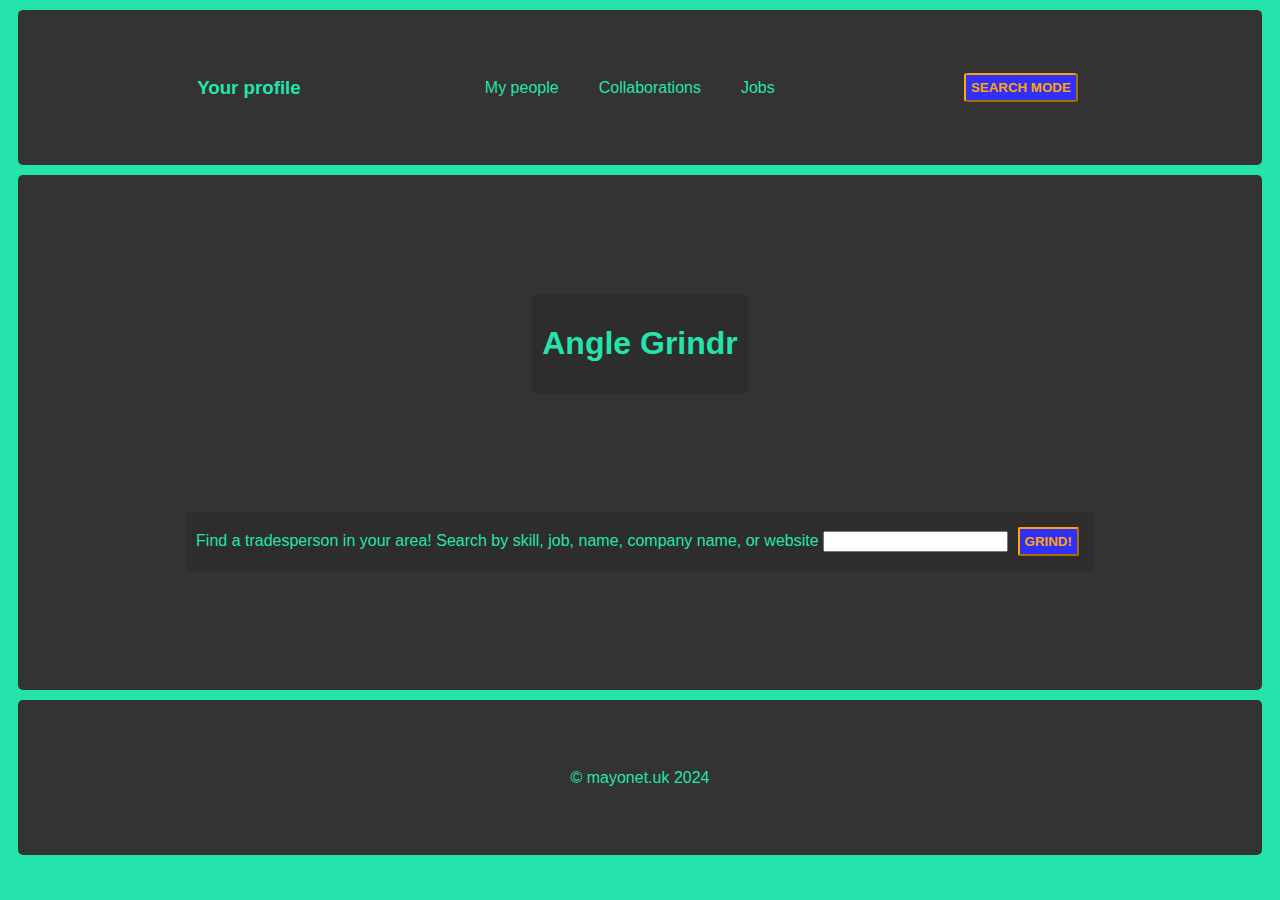
<file: index.html>
<!DOCTYPE html>
<html lang="en">
<head>
    <meta charset="UTF-8">
    <meta name="viewport" content="width=device-width, initial-scale=1.0">
    <title>Angle Grindr Search</title>
    <link rel="stylesheet" href="style.css">
</head>
<!-- index.html is my landing page. it defaults to search mode where you can look up profiles -->
<!-- page1.html will refer to browse mode where you browse through profiles -->
<body>
    <header class="container header">
        <div>
            <h3>Your profile</h3>
        </div>
        <div class="header nav">
            <div><nav>My people</nav></div>
            <div><nav>Collaborations</nav></div>
            <div><nav>Jobs</nav></div>
        </div>
        <div>
            <button id="modeSelector" class="gButton">SEARCH MODE</button>
        </div>
    </header>
    <div class="container">
        <div id="search">
            <h1>Angle Grindr</h1>
        </div>
        <div id="search">
            <span id="myTagline">Find a tradesperson in your area!</span>
            <span id="mySearchCriteria">Search by skill, job, name, company name, or website</span>
            <input type="text">
            <button class="gButton">GRIND!</button>
        </div>
    </div>
    <footer class="container footer">&copy mayonet.uk 2024</footer>
    <script src="index.js"></script>
</body>
</html>
</file>
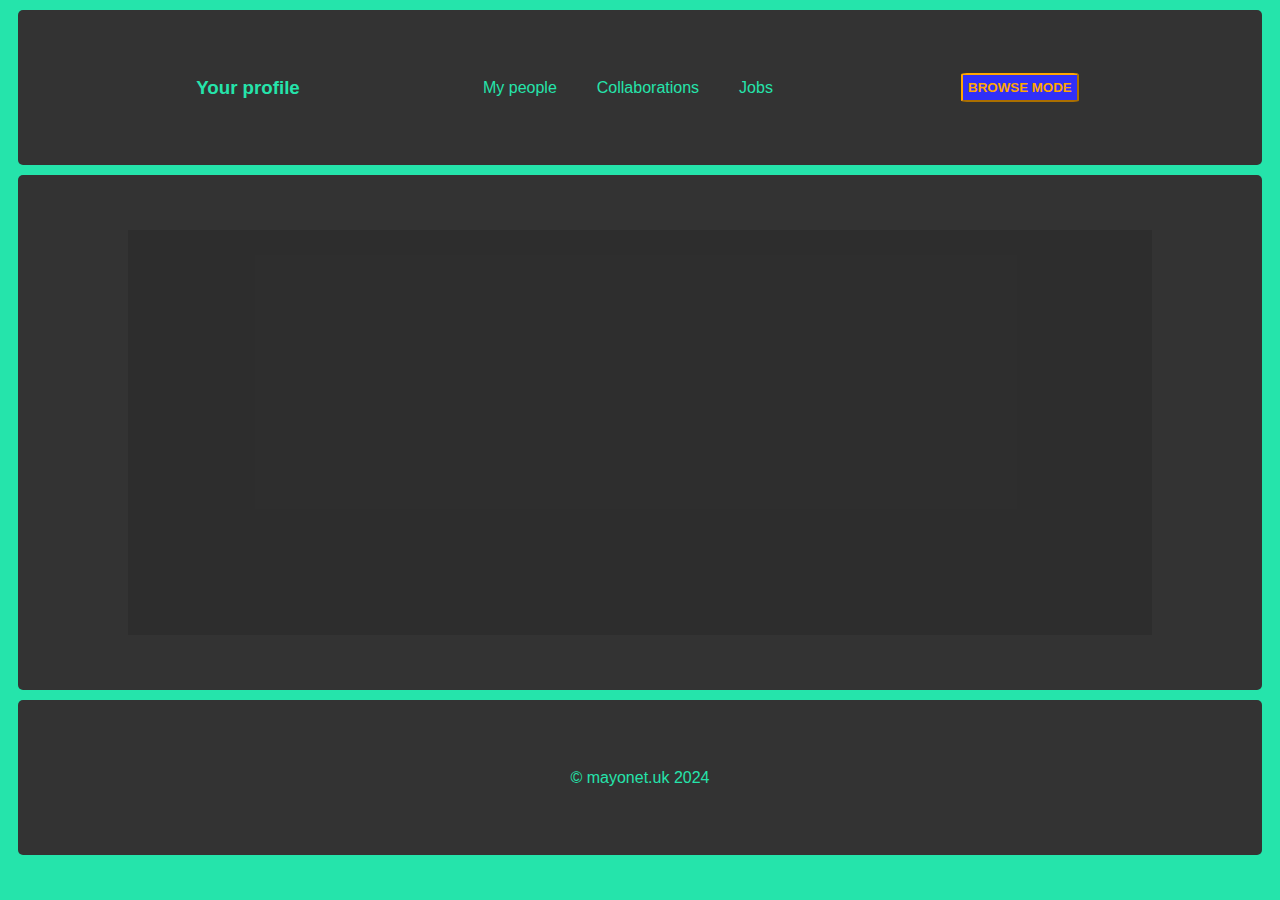
<file: page1.html>
<!DOCTYPE html>
<html lang="en">
<head>
    <meta charset="UTF-8">
    <meta name="viewport" content="width=device-width, initial-scale=1.0">
    <title>Angle Grindr Browse</title>
    <link rel="stylesheet" href="style.css">
</head>
<!-- page1.html will refer to browse mode where you browse through profiles -->
<body>
    <header class="container header">
        <div>
            <h3>Your profile</h3>
        </div>
        <div class="header nav">
            <div><nav>My people</nav></div>
            <div><nav>Collaborations</nav></div>
            <div><nav>Jobs</nav></div>
        </div>
        <div>
            <button id="modeSelector" class="gButton">BROWSE MODE</button>
        </div>
    </header>
    <div class="container">
        <div id="profileCard">
        </div>
    </div>
    <footer class="container footer">&copy mayonet.uk 2024</footer>
    <script src="index.js"></script>
</body>
</html>
</file>
<file: style.css>
body{
    background-color: hsl(162, 78%, 52%);
    color: hsl(162, 78%, 52%);
    font-family: Arial, Helvetica, sans-serif;
}
.gButton{
    font-weight: bold;
    background-color: hsl(240, 93%, 58%);
    color: hsl(39, 100%, 50%);
    border-radius: 5%;
    border-color: hsl(39, 100%, 50%);
    padding: 5px;
    margin: 5px;
}
.container{
    display: flex;
    flex-direction: column;
    flex-wrap: wrap;
    height: 55vh;
    background-color: hsl(0, 0%, 20%);
    border-radius: 5px;
    margin: 10px;
    padding: 10px 15px;
    align-items: center;
    justify-content: space-evenly;
}
.nav{
    display: flex;
    align-items: center;
    justify-content: space-around;
    flex-wrap: wrap;
}
nav{
    padding: 20px;
}
.header{
    flex-direction: row;
    height: 15vh;
}
.footer{
    height: 15vh;
}
#search{
    background-color: hsla(0, 0%, 0%, 10%);
    border-radius: 5px;
    margin: 10px;
    padding: 10px;
}
#profileCard{
    background-color: hsla(0, 0%, 0%, 10%);
    height: 45vh;
    width: 80vw;

}
</file>
